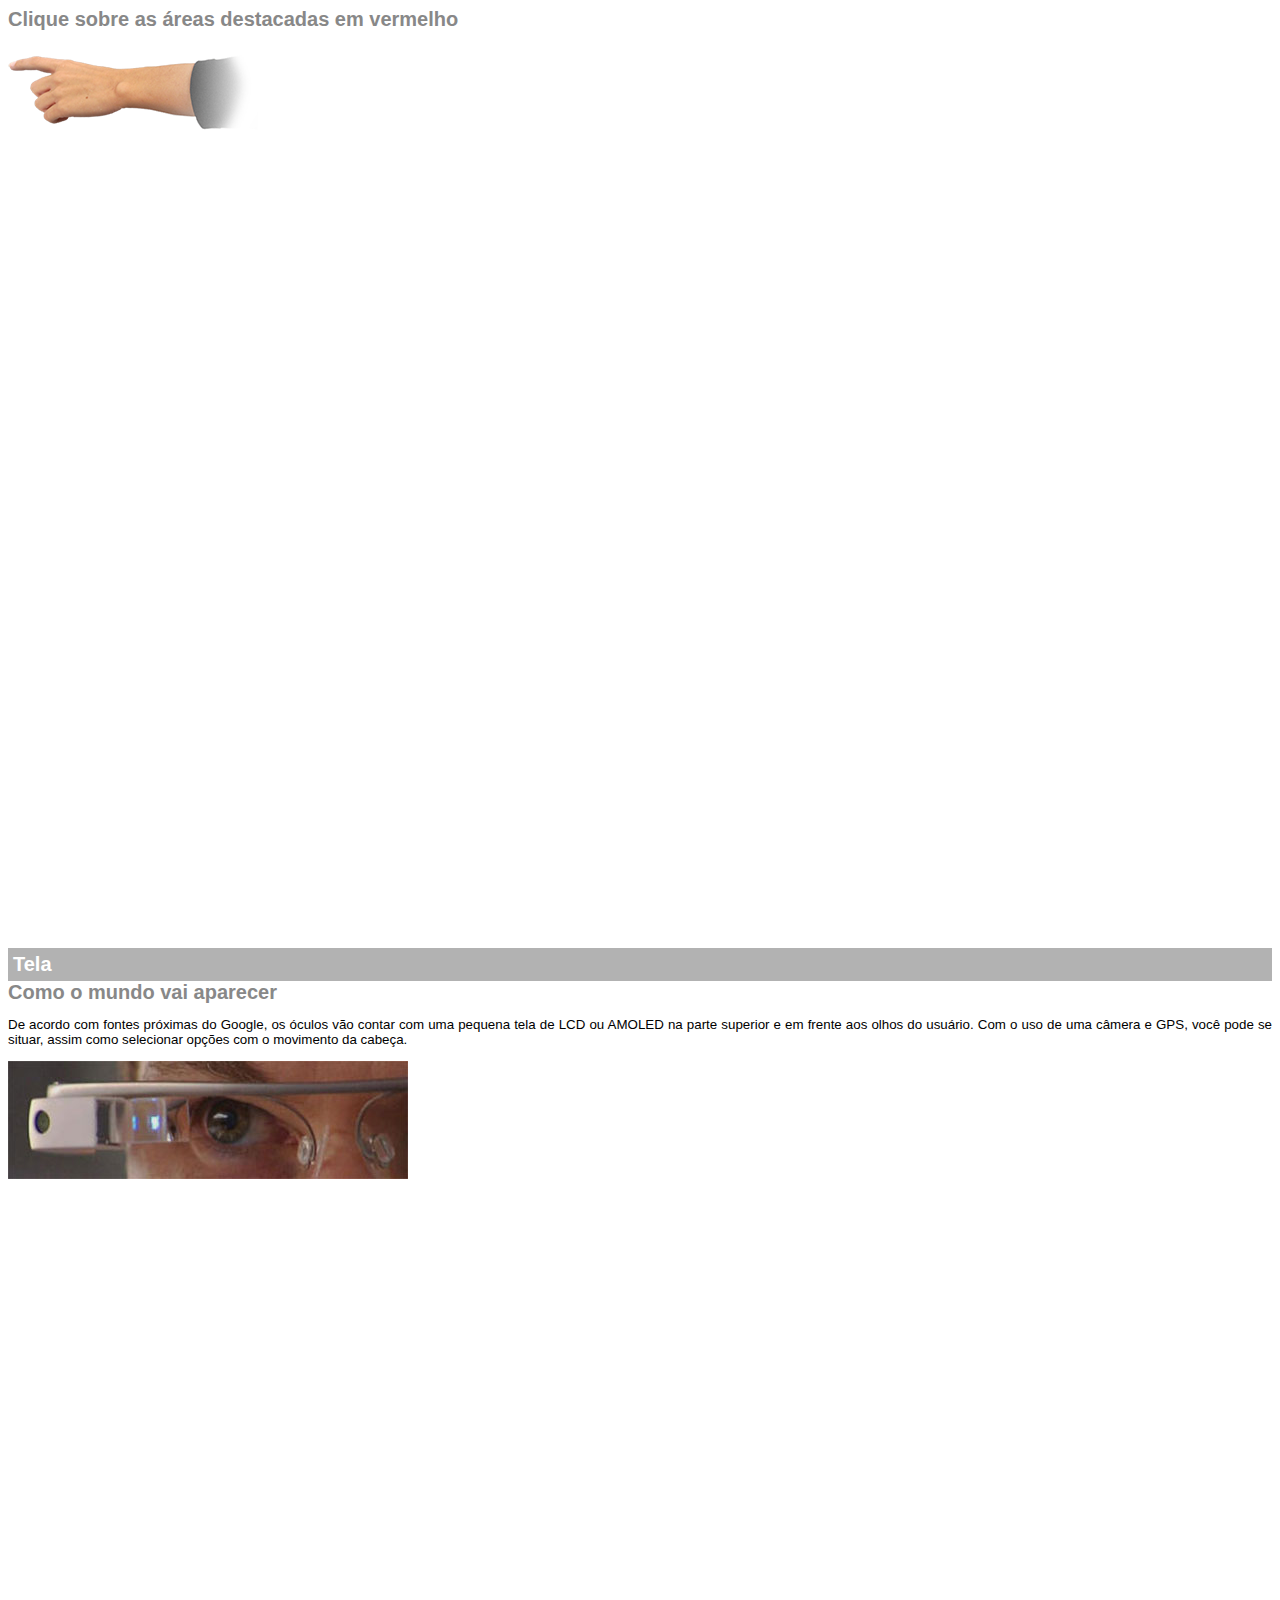
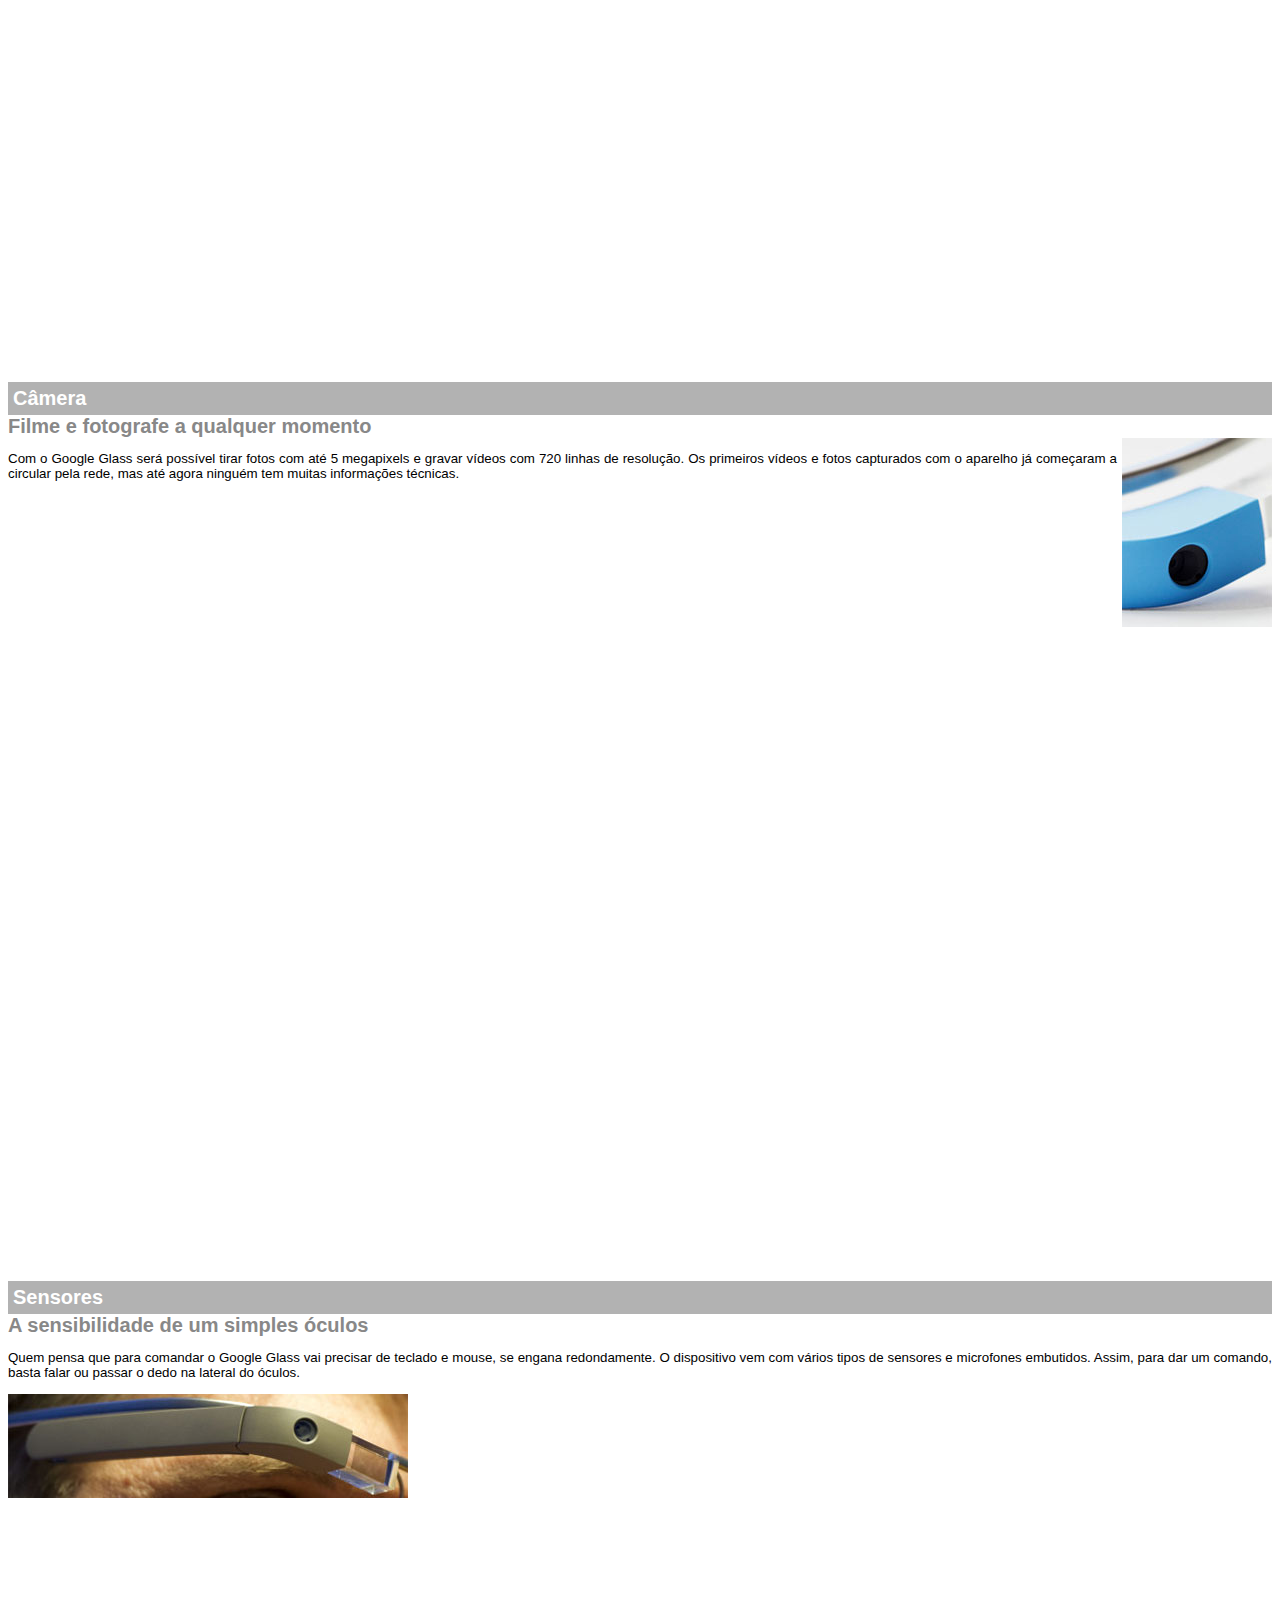
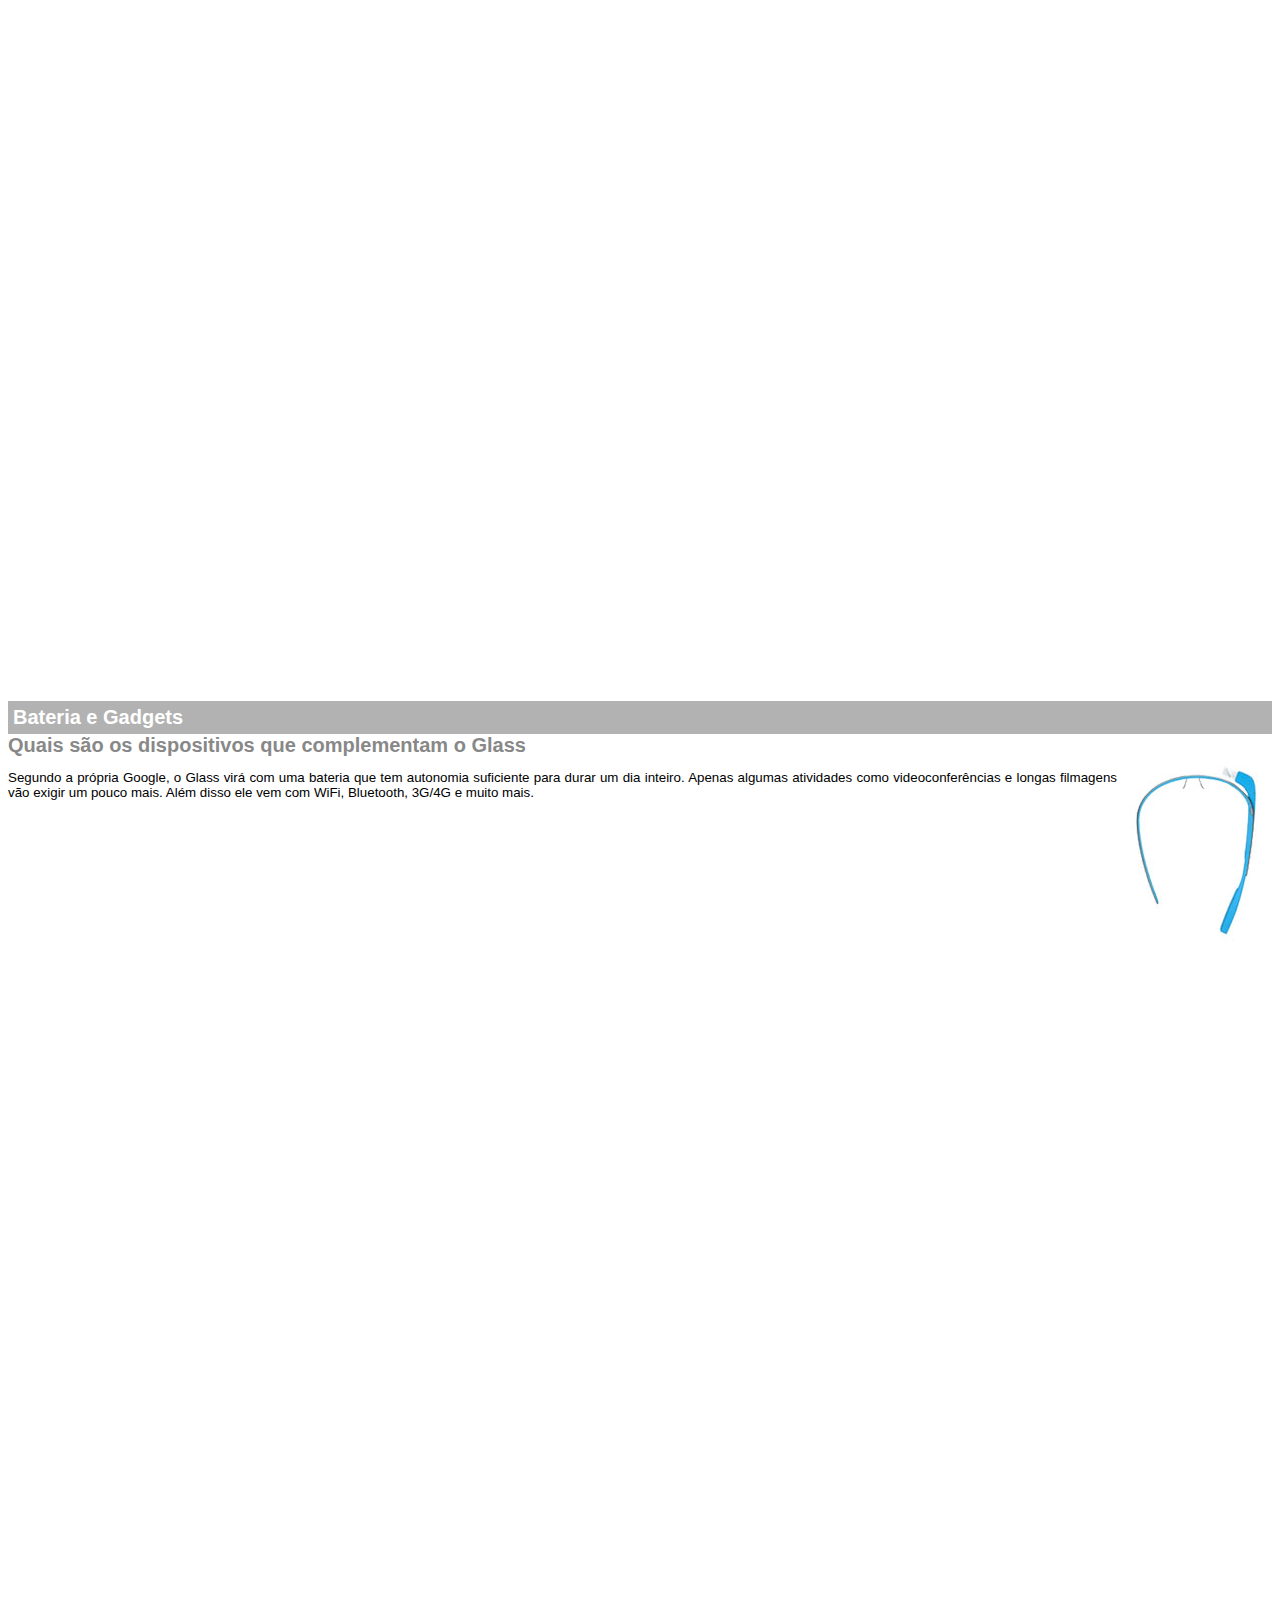
<file: projeto-glass-html5/google-glass.html>
<!DOCTYPE html>
<html lang="pt-br">
<head>
	<meta charset="utf-8">
	<title> Informações sobre o Google Glass </title>
	<style>
		body {
			font-family: ArialArial, Helvetica, sans-serif;
			font-size: 10pt;	
			overflow-x: hidden;	
			
		}
		::-webkit-scrollbar{
			display: none;	
		}
		p {
			text-align:	justify;
			text-indent: 20 px;
		}
		article h1{
			font-size: 15pt;
			color: #ffffff;
			background-color: rgba(0,0,0,.3);	
			padding: 5px;
			margin: 0px;
		}
		article h2 {
			fon-size: 13pt;
			color: #888888;
			margin: 0px;	
		}
		article {
			margin-bottom: 800px;	
		}
		img.img-dir{
			display: bloco;
			float: right;
			margin-left: 5px;	
		}
	</style>
    
</head>
<body>
<article id="topo">
<header>
<h2>Clique sobre as áreas destacadas em vermelho</h2> 
</header>
<img src="_imagens/mao.png" alt="Mão apontando para a direita">
</article>

<article id="tela">
<header>
<h1>Tela</h1>
<h2>Como o mundo vai aparecer</h2>
</header>
<p>De acordo com fontes próximas do Google, os óculos vão contar com uma pequena tela de LCD ou AMOLED na parte superior e em frente aos olhos do usuário. Com o uso de uma câmera e GPS, você pode se situar, assim como selecionar opções com o movimento da cabeça.</p>
<img src="_imagens/det-tela.jpg" alt="Tela do Google Glass">
</article>

<article id="camera">
<header>
<h1>Câmera</h1>
<h2>Filme e fotografe a qualquer momento</h2>
</header>
<img src="_imagens/det-camera.jpg" class="img-dir" alt="Câmera do Google Glass">
<p>Com o Google Glass será possível tirar fotos com até 5 megapixels e gravar vídeos com 720 linhas de resolução. Os primeiros vídeos e fotos capturados com o aparelho já começaram a circular pela rede, mas até agora ninguém tem muitas informações técnicas.</p>
</article>

<article id="sensores">
<header>
<h1>Sensores</h1>
<h2>A sensibilidade de um simples óculos</h2>
</header>
<p>Quem pensa que para comandar o Google Glass vai precisar de teclado e mouse, se engana redondamente. O dispositivo vem com vários tipos de sensores e microfones embutidos. Assim, para dar um comando, basta falar ou passar o dedo na lateral do óculos.</p>
<img src="_imagens/det-touch.jpg" alt="Sensores do Google Glass"></article>

<article id="gadgets">
<header>
<h1>Bateria e Gadgets</h1>
<h2>Quais são os dispositivos que complementam o Glass</h2>
</header>
<img src="_imagens/det-bateria.jpg" class="img-dir" alt="Bateria do Google Glass">
<p>Segundo a própria Google, o Glass virá com uma bateria que tem autonomia suficiente para durar um dia inteiro. Apenas algumas atividades como videoconferências e longas filmagens vão exigir um pouco mais. Além disso ele vem com WiFi, Bluetooth, 3G/4G e muito mais.</p>
</article>
</body>
</html>
</file>
